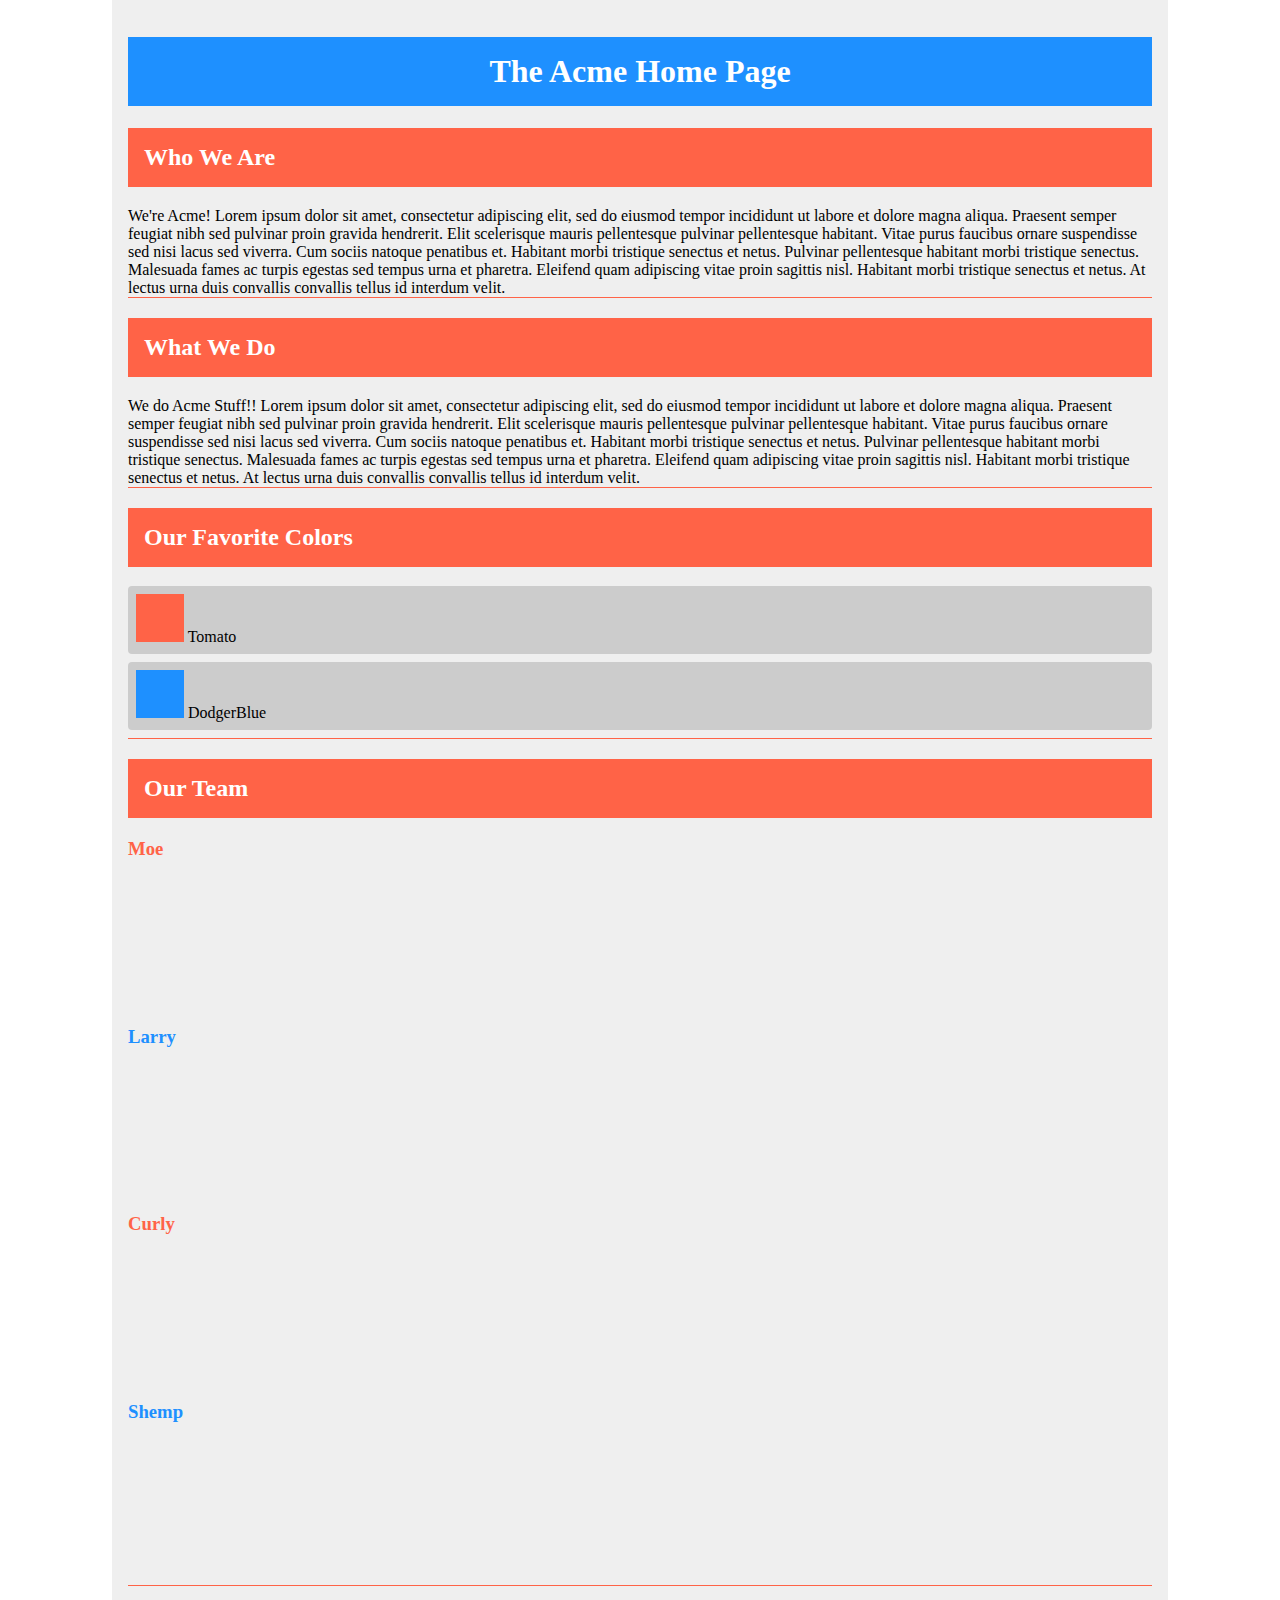
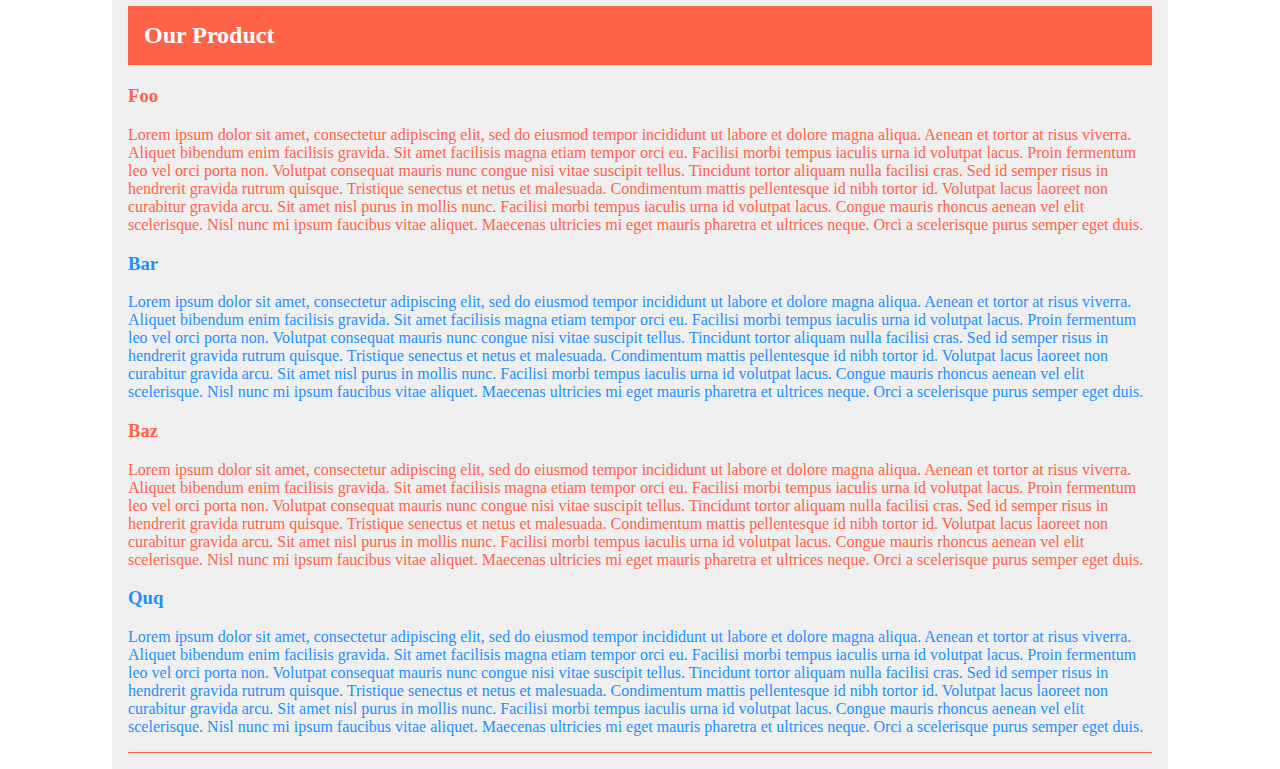
<file: 00_workshops/00_standard/00_acmeHomePage/index.html>
<html>
    <head>
        <title>The Acme Home Page</title>
        <link rel='stylesheet' href='./styles.css' />
    </head>
    <body>
        <div class='container'>
            <h1 id='title'>The Acme Home Page</h1>
            <section>
                <h2>Who We Are</h2>
                <div>
                    We're Acme! Lorem ipsum dolor sit amet, consectetur adipiscing elit, sed do eiusmod tempor incididunt ut labore et dolore magna aliqua. Praesent semper feugiat nibh sed pulvinar proin gravida hendrerit. Elit scelerisque mauris pellentesque pulvinar pellentesque habitant. Vitae purus faucibus ornare suspendisse sed nisi lacus sed viverra. Cum sociis natoque penatibus et. Habitant morbi tristique senectus et netus. Pulvinar pellentesque habitant morbi tristique senectus. Malesuada fames ac turpis egestas sed tempus urna et pharetra. Eleifend quam adipiscing vitae proin sagittis nisl. Habitant morbi tristique senectus et netus. At lectus urna duis convallis convallis tellus id interdum velit.
                </div>
            </section>
            <section>
                <h2>What We Do</h2>
                <div>
                    We do Acme Stuff!! Lorem ipsum dolor sit amet, consectetur adipiscing elit, sed do eiusmod tempor incididunt ut labore et dolore magna aliqua. Praesent semper feugiat nibh sed pulvinar proin gravida hendrerit. Elit scelerisque mauris pellentesque pulvinar pellentesque habitant. Vitae purus faucibus ornare suspendisse sed nisi lacus sed viverra. Cum sociis natoque penatibus et. Habitant morbi tristique senectus et netus. Pulvinar pellentesque habitant morbi tristique senectus. Malesuada fames ac turpis egestas sed tempus urna et pharetra. Eleifend quam adipiscing vitae proin sagittis nisl. Habitant morbi tristique senectus et netus. At lectus urna duis convallis convallis tellus id interdum velit.
                </div>
            </section>
            <section>
                <h2>Our Favorite Colors</h2>
                <div>
                    <div class='swatch-holder'>
                        <div class='swatch tomato'></div>
                        Tomato
                    </div>
                </div>
                <div>
                    <div class='swatch-holder'>
                        <div class='swatch dodgerBlue'></div>
                        DodgerBlue
                    </div>
                </div>
            </section>
            <section>
                <h2>Our Team</h2>
                <ul id='profiles'>
                    <li>
                        <h3>Moe</h3>
                        <div class='pic' style='background-image: url(https://upload.wikimedia.org/wikipedia/commons/1/1b/Moe_Howard_1937_%28cropped%29.jpg)'></div>
                    </li>
                    <li>
                        <h3>Larry</h3>
                        <div class='pic' style='background-image: url(https://www.famousbirthdays.com/headshots/larry-fine-2.jpg)'></div>
                    </li>
                    <li>
                        <h3>Curly</h3>
                        <div class='pic' style='background-image: url(https://mediad.publicbroadcasting.net/p/wmky/files/styles/x_large/public/201810/curly.jpg)'></div>
                    </li>
                    <li>
                        <h3>Shemp</h3>
                        <div class='pic' style='background-image: url(https://upload.wikimedia.org/wikipedia/commons/3/3a/Shemp_Howard_in_Brideless_Groom_1947.png)'></div>
                    </li>
                </ul>
            </section>
            <section>
                <h2>Our Product</h2>
                <ul>
                    <li>
                        <h3>Foo</h3>
                        <div>
                            Lorem ipsum dolor sit amet, consectetur adipiscing elit, sed do eiusmod tempor incididunt ut labore et dolore magna aliqua. Aenean et tortor at risus viverra. Aliquet bibendum enim facilisis gravida. Sit amet facilisis magna etiam tempor orci eu. Facilisi morbi tempus iaculis urna id volutpat lacus. Proin fermentum leo vel orci porta non. Volutpat consequat mauris nunc congue nisi vitae suscipit tellus. Tincidunt tortor aliquam nulla facilisi cras. Sed id semper risus in hendrerit gravida rutrum quisque. Tristique senectus et netus et malesuada. Condimentum mattis pellentesque id nibh tortor id. Volutpat lacus laoreet non curabitur gravida arcu. Sit amet nisl purus in mollis nunc. Facilisi morbi tempus iaculis urna id volutpat lacus. Congue mauris rhoncus aenean vel elit scelerisque. Nisl nunc mi ipsum faucibus vitae aliquet. Maecenas ultricies mi eget mauris pharetra et ultrices neque. Orci a scelerisque purus semper eget duis.
                        </div>
                    </li>
                    <li>
                        <h3>Bar</h3>
                        <div>
                            Lorem ipsum dolor sit amet, consectetur adipiscing elit, sed do eiusmod tempor incididunt ut labore et dolore magna aliqua. Aenean et tortor at risus viverra. Aliquet bibendum enim facilisis gravida. Sit amet facilisis magna etiam tempor orci eu. Facilisi morbi tempus iaculis urna id volutpat lacus. Proin fermentum leo vel orci porta non. Volutpat consequat mauris nunc congue nisi vitae suscipit tellus. Tincidunt tortor aliquam nulla facilisi cras. Sed id semper risus in hendrerit gravida rutrum quisque. Tristique senectus et netus et malesuada. Condimentum mattis pellentesque id nibh tortor id. Volutpat lacus laoreet non curabitur gravida arcu. Sit amet nisl purus in mollis nunc. Facilisi morbi tempus iaculis urna id volutpat lacus. Congue mauris rhoncus aenean vel elit scelerisque. Nisl nunc mi ipsum faucibus vitae aliquet. Maecenas ultricies mi eget mauris pharetra et ultrices neque. Orci a scelerisque purus semper eget duis.
                        </div>
                    </li>
                    <li>
                        <h3>Baz</h3>
                        <div>
                            Lorem ipsum dolor sit amet, consectetur adipiscing elit, sed do eiusmod tempor incididunt ut labore et dolore magna aliqua. Aenean et tortor at risus viverra. Aliquet bibendum enim facilisis gravida. Sit amet facilisis magna etiam tempor orci eu. Facilisi morbi tempus iaculis urna id volutpat lacus. Proin fermentum leo vel orci porta non. Volutpat consequat mauris nunc congue nisi vitae suscipit tellus. Tincidunt tortor aliquam nulla facilisi cras. Sed id semper risus in hendrerit gravida rutrum quisque. Tristique senectus et netus et malesuada. Condimentum mattis pellentesque id nibh tortor id. Volutpat lacus laoreet non curabitur gravida arcu. Sit amet nisl purus in mollis nunc. Facilisi morbi tempus iaculis urna id volutpat lacus. Congue mauris rhoncus aenean vel elit scelerisque. Nisl nunc mi ipsum faucibus vitae aliquet. Maecenas ultricies mi eget mauris pharetra et ultrices neque. Orci a scelerisque purus semper eget duis.
                        </div>
                    </li>
                    <li>
                        <h3>Quq</h3>
                        <div>
                            Lorem ipsum dolor sit amet, consectetur adipiscing elit, sed do eiusmod tempor incididunt ut labore et dolore magna aliqua. Aenean et tortor at risus viverra. Aliquet bibendum enim facilisis gravida. Sit amet facilisis magna etiam tempor orci eu. Facilisi morbi tempus iaculis urna id volutpat lacus. Proin fermentum leo vel orci porta non. Volutpat consequat mauris nunc congue nisi vitae suscipit tellus. Tincidunt tortor aliquam nulla facilisi cras. Sed id semper risus in hendrerit gravida rutrum quisque. Tristique senectus et netus et malesuada. Condimentum mattis pellentesque id nibh tortor id. Volutpat lacus laoreet non curabitur gravida arcu. Sit amet nisl purus in mollis nunc. Facilisi morbi tempus iaculis urna id volutpat lacus. Congue mauris rhoncus aenean vel elit scelerisque. Nisl nunc mi ipsum faucibus vitae aliquet. Maecenas ultricies mi eget mauris pharetra et ultrices neque. Orci a scelerisque purus semper eget duis.
                        </div>
                    </li>
                </ul>
            </section>
        </div>
    </body>
</html>
</file>
<file: 00_workshops/00_standard/00_acmeHomePage/styles.css>
body {
    font-family: verdana;
    background-color: #FFFFFF;
    margin: 0;
}

#title {
    background-color: dodgerblue;
    color: white;
    padding: 1rem;
    text-align: center;
}

.container {
    width: 80%;
    margin: 0 auto;
    background-color: #EFEFEF;
    padding: 1rem;
}

h2 {
    background-color: tomato;
    color: white;
    padding: 1rem;
}

section {
    border-bottom: solid 1px tomato;
}

.swatch-holder {
    margin-bottom: 0.5rem;
    background-color: #CCCCCC;
    padding: 0.5rem;
    border-radius: 0.25rem;
}

.swatch {
    width: 3rem;
    height: 3rem;
    display: inline-block;
}

.dodgerBlue {
    background-color: dodgerblue;
}

.tomato {
    background-color: tomato;
}

ul {
    list-style-type: none;
    padding: 0;
}

li:nth-child(odd) {
    color: tomato;
}

li:nth-child(even) {
    color: dodgerblue;
}

.pic {
    border-radius: 4rem;
    width: 8rem;
    height: 8rem;
    background-size: cover;
    background-position: center;
}
</file>
